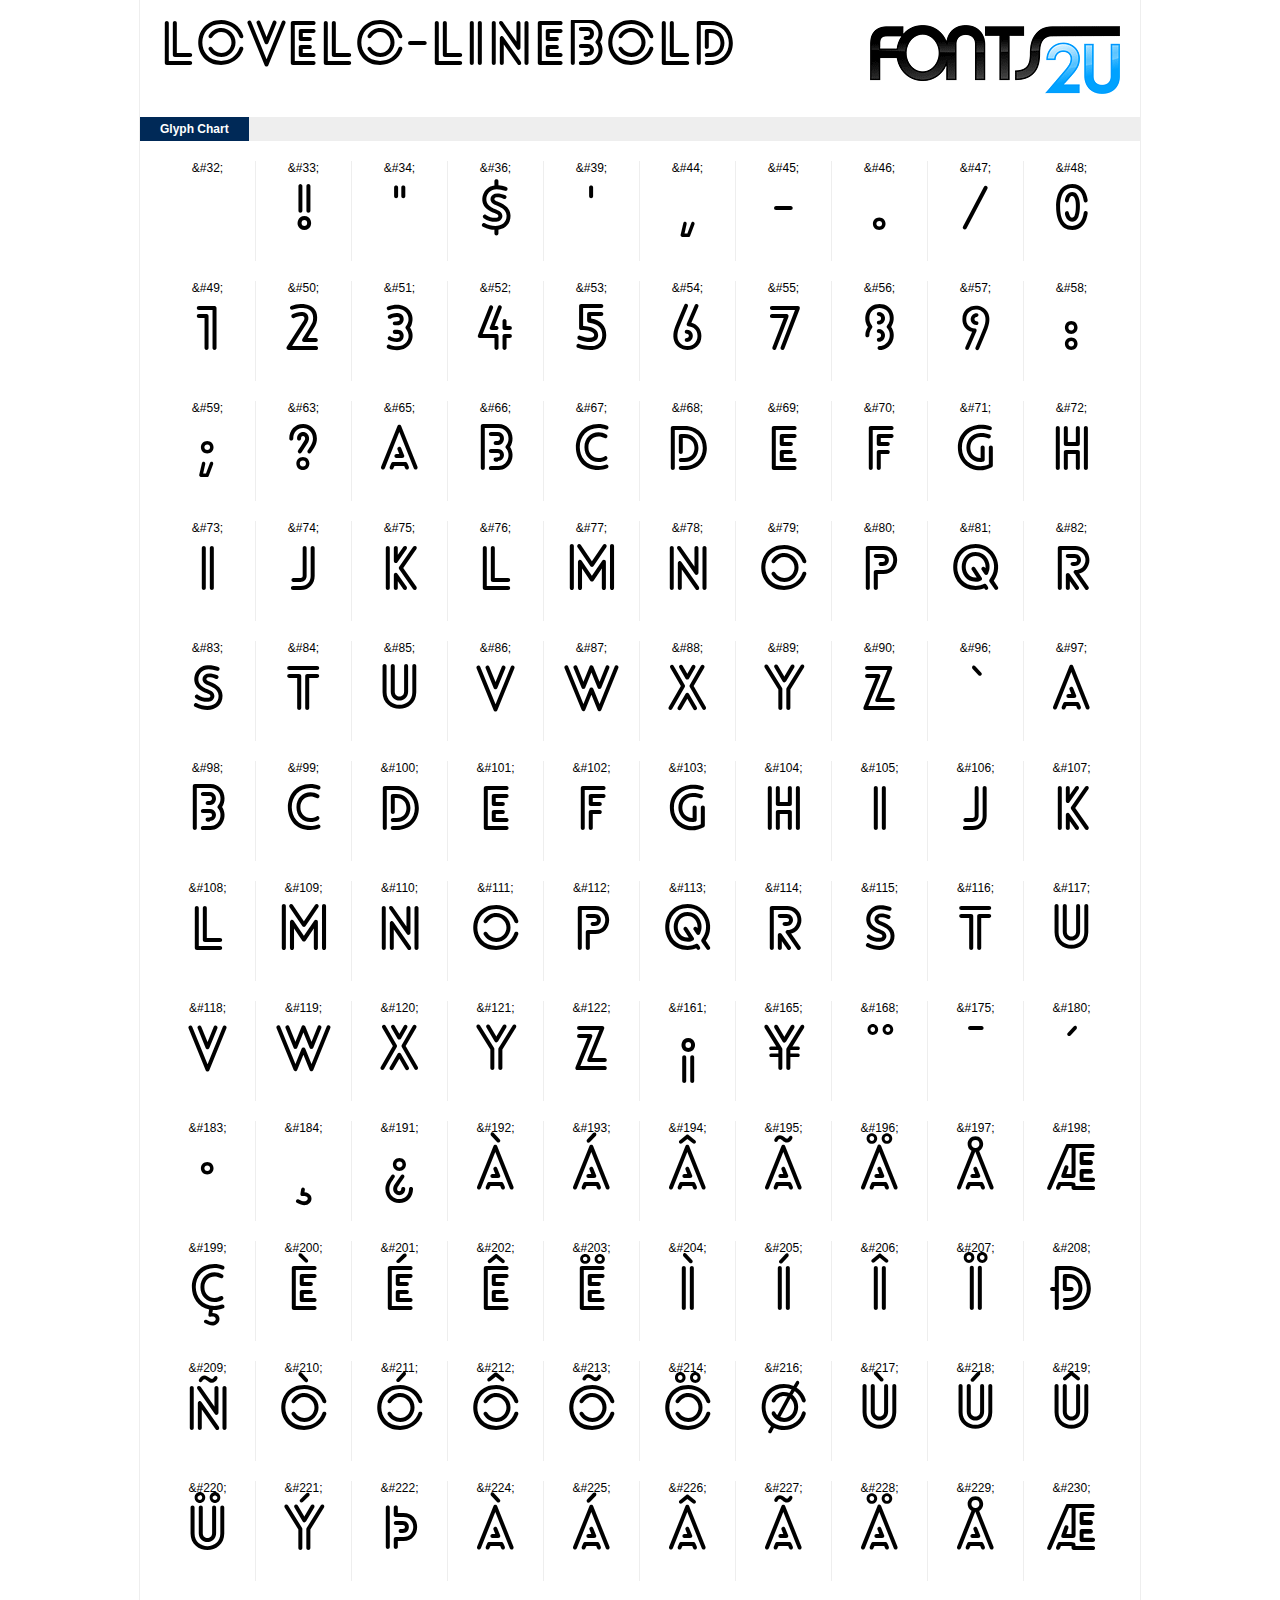
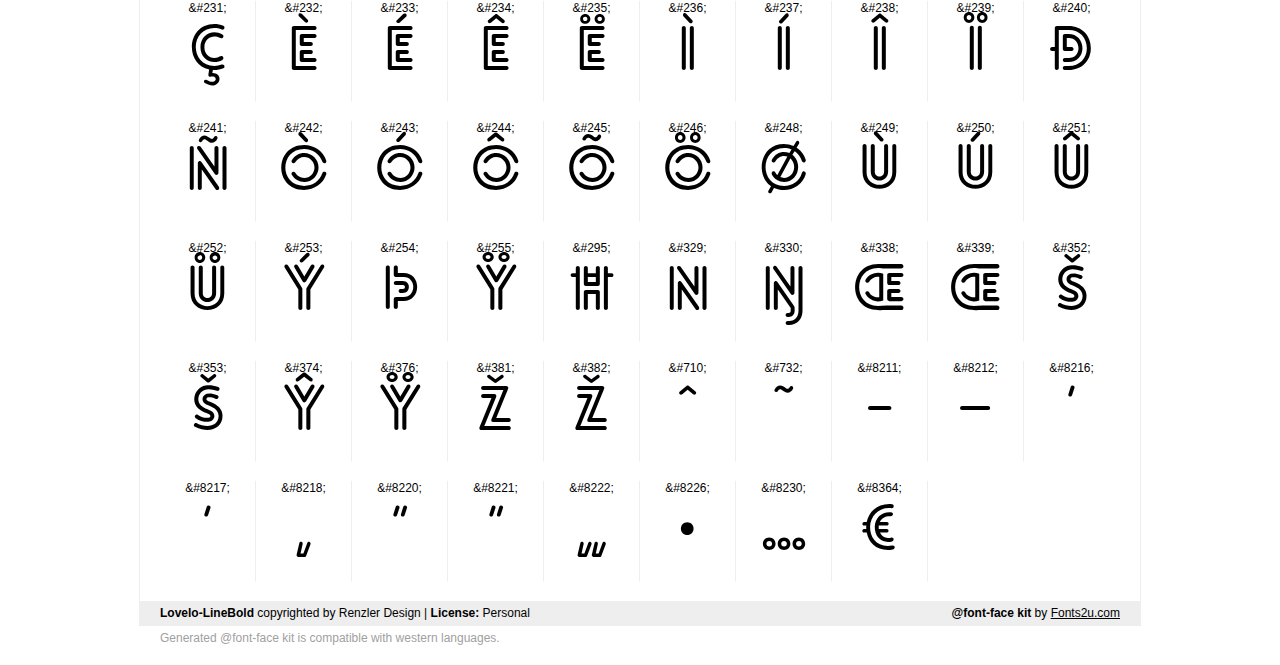
<file: fonts/demo.html>
﻿<!DOCTYPE html PUBLIC "-//W3C//DTD XHTML 1.0 Strict//EN" "http://www.w3.org/TR/xhtml1/DTD/xhtml1-strict.dtd"> 

<html xmlns="http://www.w3.org/1999/xhtml"> 

  <head> 

    <title>Lovelo-LineBold @font-face kit sample</title> 
    <meta http-equiv="Content-Type" content="text/html; charset=utf-8" />
    
    <style media="screen" type="text/css">/*<![CDATA[*/@import 'stylesheet.css';/*]]>*/</style>
    <style media="screen" type="text/css">/*<![CDATA[*/@import 'demo-files/demo.css';/*]]>*/</style>
    <style type="text/css">#title,#glyphs p{font-family:"Lovelo-LineBold"}</style>

 </head> 
 
<body> 

	<div id="wrapper">
		<div id="title">
			Lovelo-LineBold		</div>
		<div id="logo">
			<a href="http://www.fonts2u.com" target="_blank"><img src="demo-files/fonts2u_logo.gif" width="250" height="69" alt="Fonts2u.com logo" /></a>
		</div>
		<div class="clr"></div>

		<div id="menu">
			<ul>
				<li class="selected"><a href="#glyphs">Glyph Chart</a></li>
			<ul>
			<div class="clr"></div>
		</div>

		<div id="content">
			
			<div id="glyphs">
				﻿<div class="g">&amp;#32;<p> </p></div>﻿<div class="g">&amp;#33;<p>!</p></div>﻿<div class="g">&amp;#34;<p>"</p></div>﻿<div class="g">&amp;#36;<p>$</p></div>﻿<div class="g">&amp;#39;<p>'</p></div>﻿<div class="g">&amp;#44;<p>,</p></div>﻿<div class="g">&amp;#45;<p>-</p></div>﻿<div class="g">&amp;#46;<p>.</p></div>﻿<div class="g">&amp;#47;<p>/</p></div>﻿<div class="g noborder">&amp;#48;<p>0</p></div><div class="clr"></div>﻿<div class="g">&amp;#49;<p>1</p></div>﻿<div class="g">&amp;#50;<p>2</p></div>﻿<div class="g">&amp;#51;<p>3</p></div>﻿<div class="g">&amp;#52;<p>4</p></div>﻿<div class="g">&amp;#53;<p>5</p></div>﻿<div class="g">&amp;#54;<p>6</p></div>﻿<div class="g">&amp;#55;<p>7</p></div>﻿<div class="g">&amp;#56;<p>8</p></div>﻿<div class="g">&amp;#57;<p>9</p></div>﻿<div class="g noborder">&amp;#58;<p>:</p></div><div class="clr"></div>﻿<div class="g">&amp;#59;<p>;</p></div>﻿<div class="g">&amp;#63;<p>?</p></div>﻿<div class="g">&amp;#65;<p>A</p></div>﻿<div class="g">&amp;#66;<p>B</p></div>﻿<div class="g">&amp;#67;<p>C</p></div>﻿<div class="g">&amp;#68;<p>D</p></div>﻿<div class="g">&amp;#69;<p>E</p></div>﻿<div class="g">&amp;#70;<p>F</p></div>﻿<div class="g">&amp;#71;<p>G</p></div>﻿<div class="g noborder">&amp;#72;<p>H</p></div><div class="clr"></div>﻿<div class="g">&amp;#73;<p>I</p></div>﻿<div class="g">&amp;#74;<p>J</p></div>﻿<div class="g">&amp;#75;<p>K</p></div>﻿<div class="g">&amp;#76;<p>L</p></div>﻿<div class="g">&amp;#77;<p>M</p></div>﻿<div class="g">&amp;#78;<p>N</p></div>﻿<div class="g">&amp;#79;<p>O</p></div>﻿<div class="g">&amp;#80;<p>P</p></div>﻿<div class="g">&amp;#81;<p>Q</p></div>﻿<div class="g noborder">&amp;#82;<p>R</p></div><div class="clr"></div>﻿<div class="g">&amp;#83;<p>S</p></div>﻿<div class="g">&amp;#84;<p>T</p></div>﻿<div class="g">&amp;#85;<p>U</p></div>﻿<div class="g">&amp;#86;<p>V</p></div>﻿<div class="g">&amp;#87;<p>W</p></div>﻿<div class="g">&amp;#88;<p>X</p></div>﻿<div class="g">&amp;#89;<p>Y</p></div>﻿<div class="g">&amp;#90;<p>Z</p></div>﻿<div class="g">&amp;#96;<p>`</p></div>﻿<div class="g noborder">&amp;#97;<p>a</p></div><div class="clr"></div>﻿<div class="g">&amp;#98;<p>b</p></div>﻿<div class="g">&amp;#99;<p>c</p></div>﻿<div class="g">&amp;#100;<p>d</p></div>﻿<div class="g">&amp;#101;<p>e</p></div>﻿<div class="g">&amp;#102;<p>f</p></div>﻿<div class="g">&amp;#103;<p>g</p></div>﻿<div class="g">&amp;#104;<p>h</p></div>﻿<div class="g">&amp;#105;<p>i</p></div>﻿<div class="g">&amp;#106;<p>j</p></div>﻿<div class="g noborder">&amp;#107;<p>k</p></div><div class="clr"></div>﻿<div class="g">&amp;#108;<p>l</p></div>﻿<div class="g">&amp;#109;<p>m</p></div>﻿<div class="g">&amp;#110;<p>n</p></div>﻿<div class="g">&amp;#111;<p>o</p></div>﻿<div class="g">&amp;#112;<p>p</p></div>﻿<div class="g">&amp;#113;<p>q</p></div>﻿<div class="g">&amp;#114;<p>r</p></div>﻿<div class="g">&amp;#115;<p>s</p></div>﻿<div class="g">&amp;#116;<p>t</p></div>﻿<div class="g noborder">&amp;#117;<p>u</p></div><div class="clr"></div>﻿<div class="g">&amp;#118;<p>v</p></div>﻿<div class="g">&amp;#119;<p>w</p></div>﻿<div class="g">&amp;#120;<p>x</p></div>﻿<div class="g">&amp;#121;<p>y</p></div>﻿<div class="g">&amp;#122;<p>z</p></div>﻿<div class="g">&amp;#161;<p>¡</p></div>﻿<div class="g">&amp;#165;<p>¥</p></div>﻿<div class="g">&amp;#168;<p>¨</p></div>﻿<div class="g">&amp;#175;<p>¯</p></div>﻿<div class="g noborder">&amp;#180;<p>´</p></div><div class="clr"></div>﻿<div class="g">&amp;#183;<p>·</p></div>﻿<div class="g">&amp;#184;<p>¸</p></div>﻿<div class="g">&amp;#191;<p>¿</p></div>﻿<div class="g">&amp;#192;<p>À</p></div>﻿<div class="g">&amp;#193;<p>Á</p></div>﻿<div class="g">&amp;#194;<p>Â</p></div>﻿<div class="g">&amp;#195;<p>Ã</p></div>﻿<div class="g">&amp;#196;<p>Ä</p></div>﻿<div class="g">&amp;#197;<p>Å</p></div>﻿<div class="g noborder">&amp;#198;<p>Æ</p></div><div class="clr"></div>﻿<div class="g">&amp;#199;<p>Ç</p></div>﻿<div class="g">&amp;#200;<p>È</p></div>﻿<div class="g">&amp;#201;<p>É</p></div>﻿<div class="g">&amp;#202;<p>Ê</p></div>﻿<div class="g">&amp;#203;<p>Ë</p></div>﻿<div class="g">&amp;#204;<p>Ì</p></div>﻿<div class="g">&amp;#205;<p>Í</p></div>﻿<div class="g">&amp;#206;<p>Î</p></div>﻿<div class="g">&amp;#207;<p>Ï</p></div>﻿<div class="g noborder">&amp;#208;<p>Ð</p></div><div class="clr"></div>﻿<div class="g">&amp;#209;<p>Ñ</p></div>﻿<div class="g">&amp;#210;<p>Ò</p></div>﻿<div class="g">&amp;#211;<p>Ó</p></div>﻿<div class="g">&amp;#212;<p>Ô</p></div>﻿<div class="g">&amp;#213;<p>Õ</p></div>﻿<div class="g">&amp;#214;<p>Ö</p></div>﻿<div class="g">&amp;#216;<p>Ø</p></div>﻿<div class="g">&amp;#217;<p>Ù</p></div>﻿<div class="g">&amp;#218;<p>Ú</p></div>﻿<div class="g noborder">&amp;#219;<p>Û</p></div><div class="clr"></div>﻿<div class="g">&amp;#220;<p>Ü</p></div>﻿<div class="g">&amp;#221;<p>Ý</p></div>﻿<div class="g">&amp;#222;<p>Þ</p></div>﻿<div class="g">&amp;#224;<p>à</p></div>﻿<div class="g">&amp;#225;<p>á</p></div>﻿<div class="g">&amp;#226;<p>â</p></div>﻿<div class="g">&amp;#227;<p>ã</p></div>﻿<div class="g">&amp;#228;<p>ä</p></div>﻿<div class="g">&amp;#229;<p>å</p></div>﻿<div class="g noborder">&amp;#230;<p>æ</p></div><div class="clr"></div>﻿<div class="g">&amp;#231;<p>ç</p></div>﻿<div class="g">&amp;#232;<p>è</p></div>﻿<div class="g">&amp;#233;<p>é</p></div>﻿<div class="g">&amp;#234;<p>ê</p></div>﻿<div class="g">&amp;#235;<p>ë</p></div>﻿<div class="g">&amp;#236;<p>ì</p></div>﻿<div class="g">&amp;#237;<p>í</p></div>﻿<div class="g">&amp;#238;<p>î</p></div>﻿<div class="g">&amp;#239;<p>ï</p></div>﻿<div class="g noborder">&amp;#240;<p>ð</p></div><div class="clr"></div>﻿<div class="g">&amp;#241;<p>ñ</p></div>﻿<div class="g">&amp;#242;<p>ò</p></div>﻿<div class="g">&amp;#243;<p>ó</p></div>﻿<div class="g">&amp;#244;<p>ô</p></div>﻿<div class="g">&amp;#245;<p>õ</p></div>﻿<div class="g">&amp;#246;<p>ö</p></div>﻿<div class="g">&amp;#248;<p>ø</p></div>﻿<div class="g">&amp;#249;<p>ù</p></div>﻿<div class="g">&amp;#250;<p>ú</p></div>﻿<div class="g noborder">&amp;#251;<p>û</p></div><div class="clr"></div>﻿<div class="g">&amp;#252;<p>ü</p></div>﻿<div class="g">&amp;#253;<p>ý</p></div>﻿<div class="g">&amp;#254;<p>þ</p></div>﻿<div class="g">&amp;#255;<p>ÿ</p></div>﻿<div class="g">&amp;#295;<p>ħ</p></div>﻿<div class="g">&amp;#329;<p>ŉ</p></div>﻿<div class="g">&amp;#330;<p>Ŋ</p></div>﻿<div class="g">&amp;#338;<p>Œ</p></div>﻿<div class="g">&amp;#339;<p>œ</p></div>﻿<div class="g noborder">&amp;#352;<p>Š</p></div><div class="clr"></div>﻿<div class="g">&amp;#353;<p>š</p></div>﻿<div class="g">&amp;#374;<p>Ŷ</p></div>﻿<div class="g">&amp;#376;<p>Ÿ</p></div>﻿<div class="g">&amp;#381;<p>Ž</p></div>﻿<div class="g">&amp;#382;<p>ž</p></div>﻿<div class="g">&amp;#710;<p>ˆ</p></div>﻿<div class="g">&amp;#732;<p>˜</p></div>﻿<div class="g">&amp;#8211;<p>–</p></div>﻿<div class="g">&amp;#8212;<p>—</p></div>﻿<div class="g noborder">&amp;#8216;<p>‘</p></div><div class="clr"></div>﻿<div class="g">&amp;#8217;<p>’</p></div>﻿<div class="g">&amp;#8218;<p>‚</p></div>﻿<div class="g">&amp;#8220;<p>“</p></div>﻿<div class="g">&amp;#8221;<p>”</p></div>﻿<div class="g">&amp;#8222;<p>„</p></div>﻿<div class="g">&amp;#8226;<p>•</p></div>﻿<div class="g">&amp;#8230;<p>…</p></div>﻿<div class="g">&amp;#8364;<p>€</p></div>			</div>
			
			<div class="clr"></div>

		</div>

		<div id="footer">
			<div id="copyright"><strong>Lovelo-LineBold</strong> copyrighted by Renzler Design | <strong>License:</strong> Personal</div>
			<div id="generated"><strong>@font-face kit</strong> by <a href="http://www.fonts2u.com" target="_blank">Fonts2u.com</a></div>
			<div class="clr"></div>
		</div>
	</div>
	<div id="support">Generated @font-face kit is compatible with western languages.</div>

</body> 

</html>
</file>
